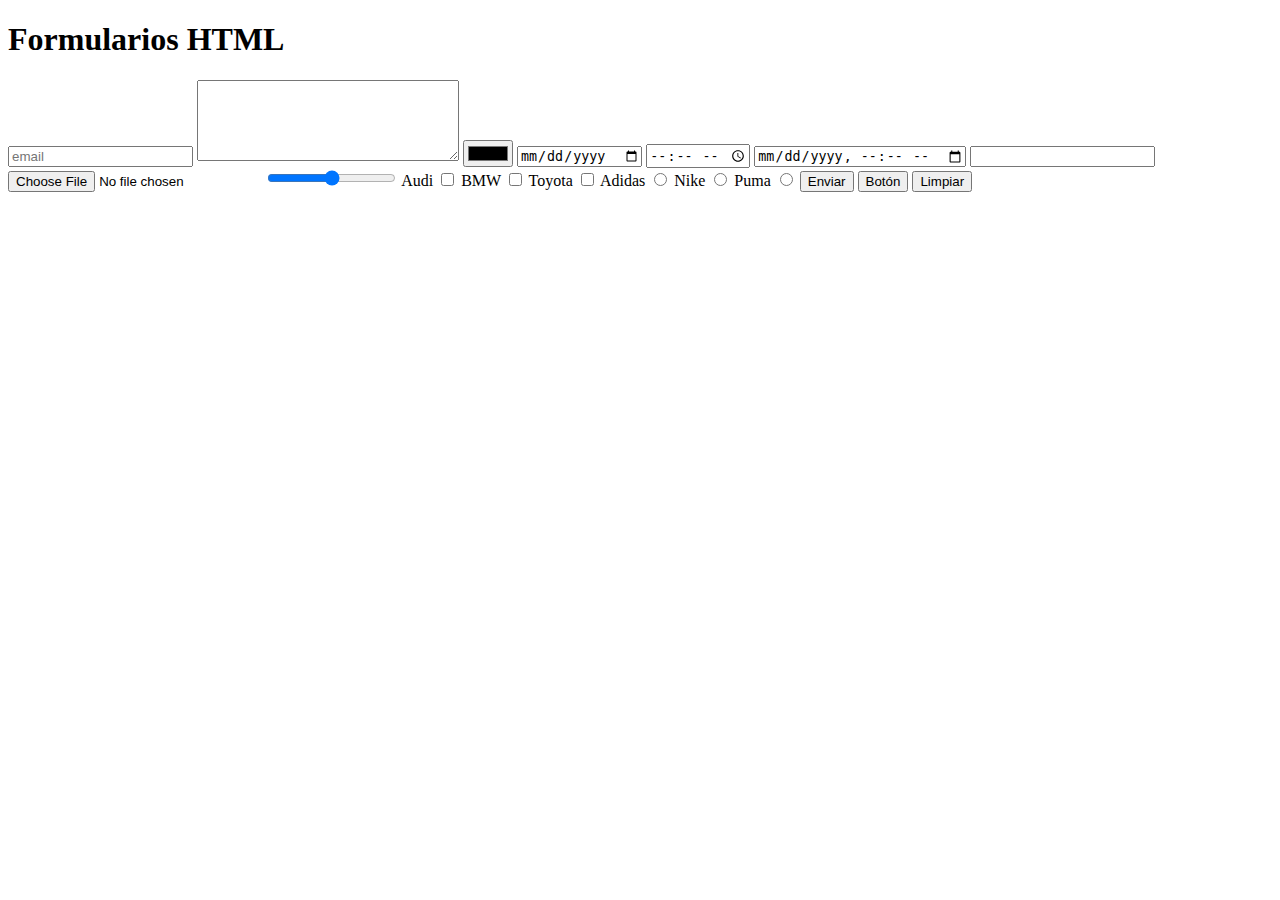
<file: formulario/index.html>
<!DOCTYPE html>
<html lang="en">
<head>
    <meta charset="UTF-8">
    <meta http-equiv="X-UA-Compatible" content="IE=edge">
    <meta name="viewport" content="width=device-width, initial-scale=1.0">
    <title>Document</title>
    <script>
        const msg=()=>{
            window.location.href='https://classroom.google.com'
        }
        const vervalor=()=>{
            document.querySelector('#color')
            alert(color.value)
        }
    </script>
</head>
<body>
    <h1>Formularios HTML</h1>
    <form action="#" method="post">
        <input type="text" name="" id="" placeholder="email">
        <textarea name="" id="" cols="30" rows="5"></textarea>
        <input type="color" name="" id="color" onchange="vervalor()">
        <input type="date" name="" id="">
        <input type="time" name="" id="">
        <input type="datetime-local" name="" id="">
        <input type="password" name="" id="" required>
        <input type="file" name="" id="">
        <input type="range" name="" id="" min="1" max="5" step="0.1">

        <label for="audi">Audi</label>
        <input type="checkbox" name="" id="audi">
        <label for="bmw">BMW</label>
        <input type="checkbox" name="" id="bmw">
        <label for="toyota">Toyota</label>
        <input type="checkbox" name="" id="toyota">

        <label for="adidas">Adidas</label>
        <input type="radio" name="marcas" id="adidas">
        <label for="nike">Nike</label>
        <input type="radio" name="marcas" id="nike">
        <label for="puma">Puma</label>
        <input type="radio" name="marcas" id="puma">

        <input type="submit" value="Enviar"/>
        <input type="button" value="Botón" onclick="msg()">
        <input type="reset" value="Limpiar">
    </form>
    
</body>
</html>
</file>
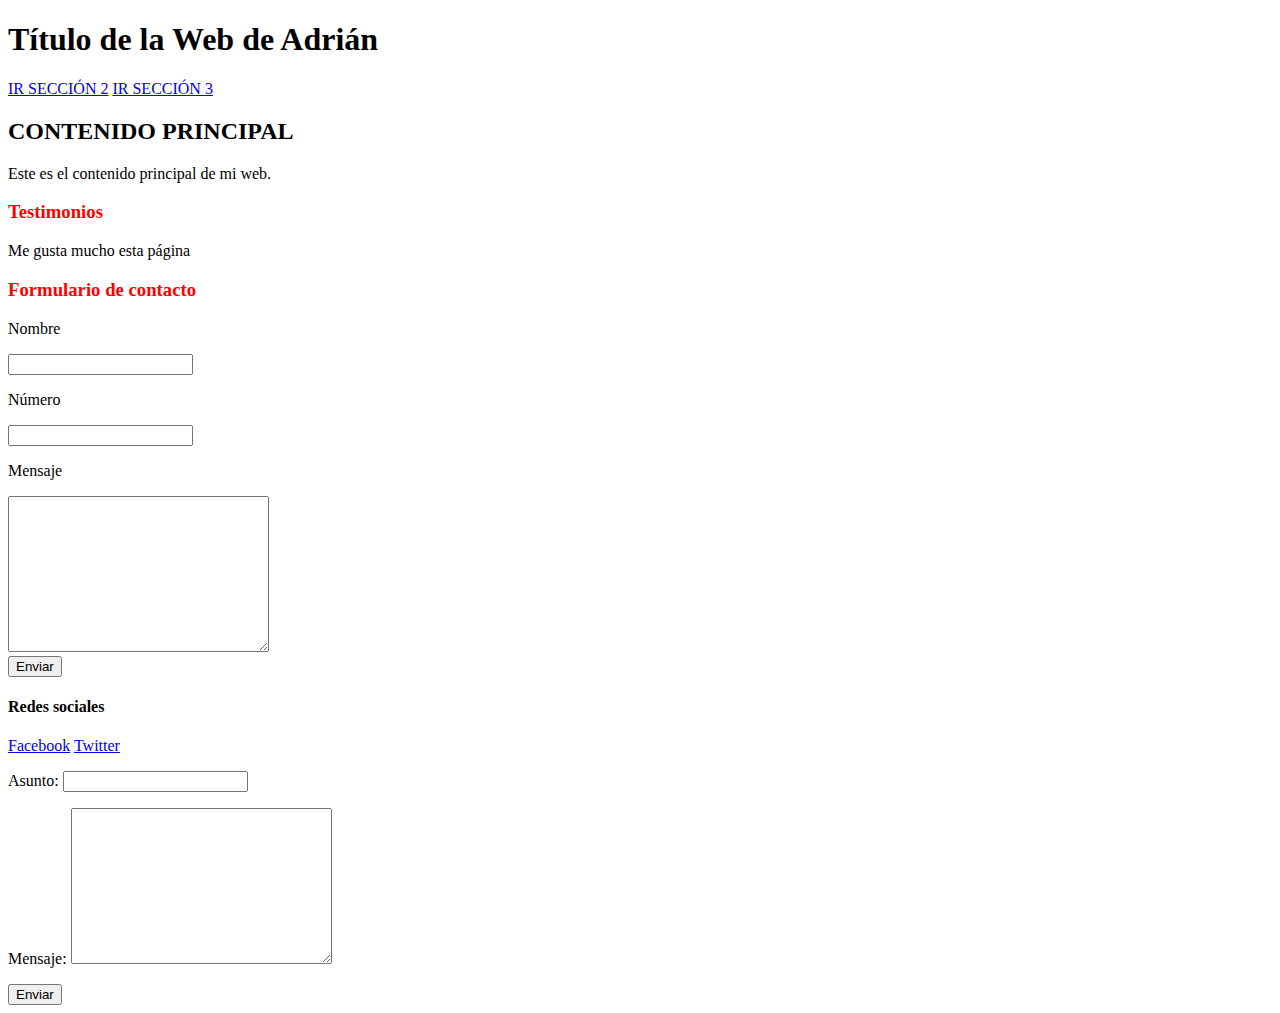
<file: tarea1/index.html>
<!DOCTYPE html>
<html lang="es">
<head>
    <meta charset="UTF-8">
    <meta http-equiv="X-UA-Compatible" content="IE=edge">
    <meta name="viewport" content="width=device-width, initial-scale=1.0">
    <title>Mi página personal</title>
    <link rel="stylesheet" href="index.css">
</head>
<body>
    <h1>Título de la Web de Adrián</h1>
    <nav>
        <a href="page2.html">IR SECCIÓN 2</a>
        <a href="page3.html">IR SECCIÓN 3</a>
    </nav>
    <h2>CONTENIDO PRINCIPAL</h2>
    <p>Este es el contenido principal de mi web.</p>
    <h3>Testimonios</h3>
    <p>Me gusta mucho esta página</p>
    <h3>Formulario de contacto</h3>
    <form action="#">
        <p>Nombre</p>
        <input type="text" name="nombre" id="nombre">
        <p>Número</p>
        <input type="text" name="numero" id="numero">
        <p>Mensaje</p>
        <textarea name="mensaje1" id="mensaje1" cols="30" rows="10"></textarea><br>
        <input type="submit" value="Enviar">
    </form>
    <h4>Redes sociales</h4>
    <a href="https://www.facebook.com/">Facebook</a>
    <a href="https://twitter.com/">Twitter</a>
    <form action="mailto:alumno.76573@ies-azarquiel.es" method="post">
        <p>Asunto: <input type="text" name="asunto" id="asunto"></p>
        <p>Mensaje: <textarea name="mensaje" id="mensaje" cols="30" rows="10"></textarea></p>
        <input type="submit" value="Enviar">
    </form>
</body>
</html>
</file>
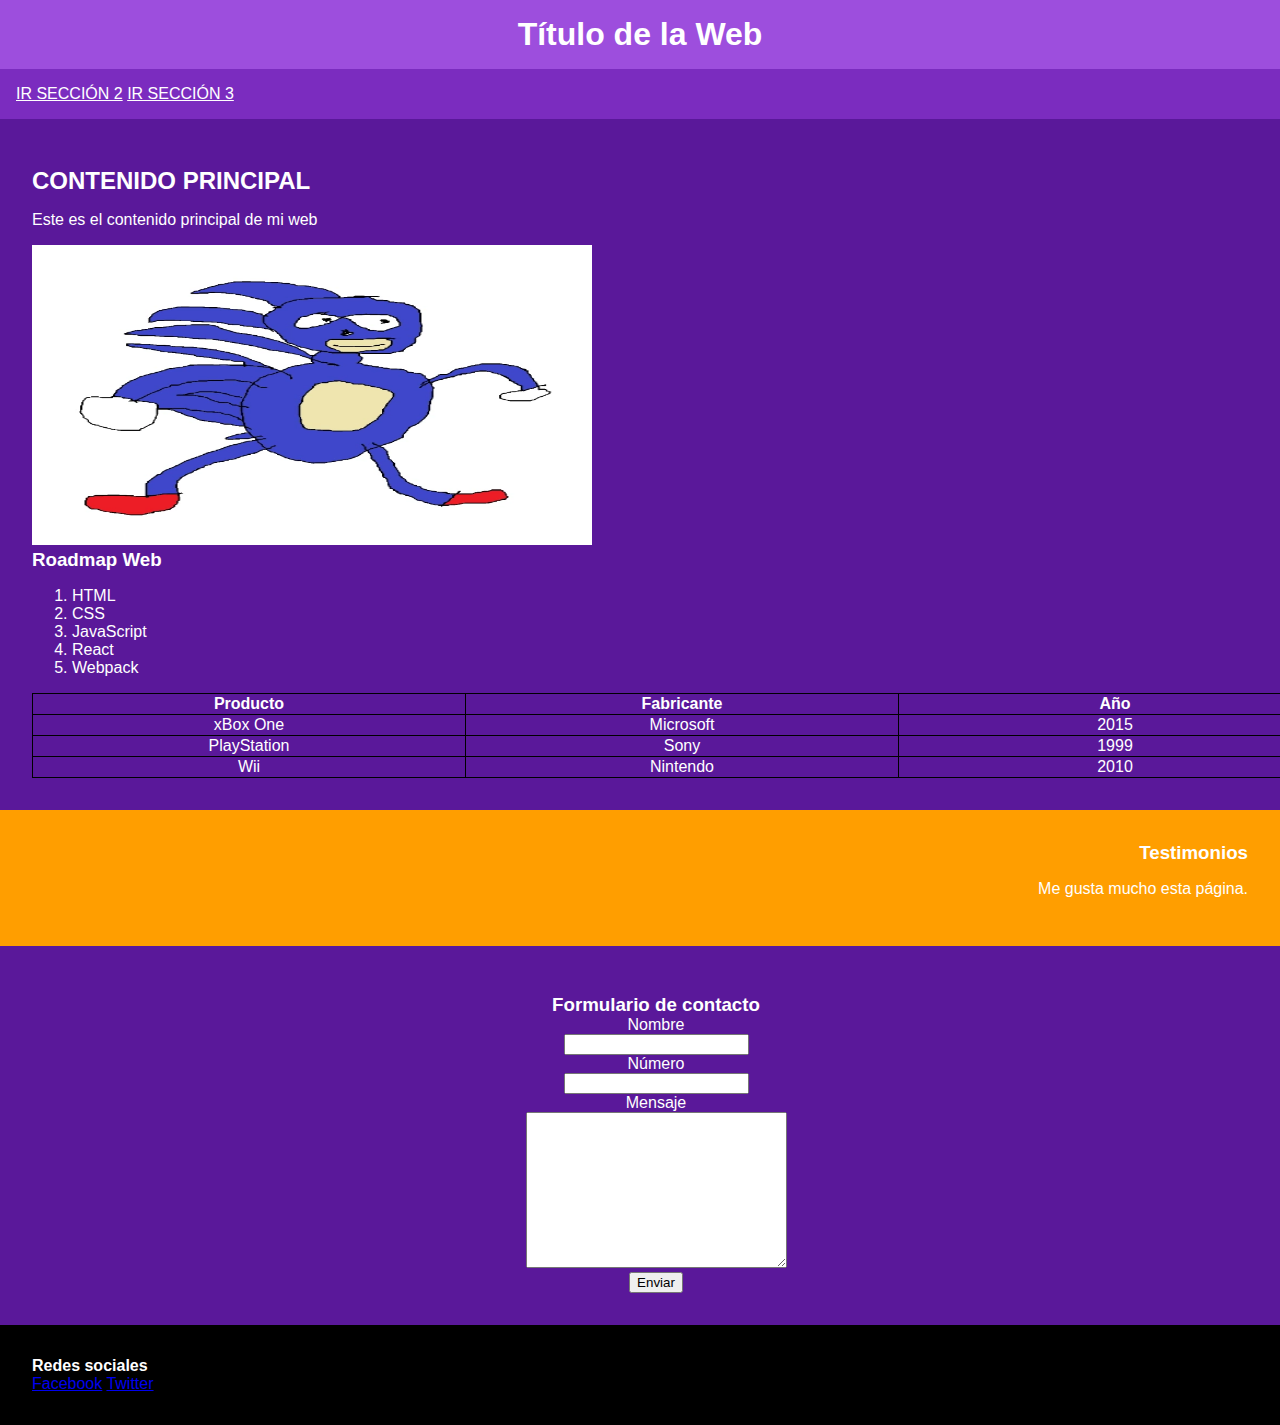
<file: tarea2/index.html>
<!DOCTYPE html>
<html lang="en">

<head>
    <meta charset="UTF-8">
    <meta http-equiv="X-UA-Compatible" content="IE=edge">
    <meta name="viewport" content="width=device-width, initial-scale=1.0">
    <title>Tarea 2</title>
    <link rel="stylesheet" href="index.css">
</head>

<body>
    <h1 class="titulo">Título de la Web</h1>
    <div class="subtitulo">
        <a class="seccion" href="page2.html">IR SECCIÓN 2</a>
        <a class="seccion" href="page3.html">IR SECCIÓN 3</a>
    </div>
    <div class="container">
        <h2>CONTENIDO PRINCIPAL</h2>
        <p>Este es el contenido principal de mi web</p>
        <img src="img/Sanic.webp" alt="Sonic chungo">
        <iframe width="560" height="300" src="https://www.youtube.com/embed/077FEIUdYG4" title="YouTube video player"
            frameborder="0"
            allow="accelerometer; autoplay; clipboard-write; encrypted-media; gyroscope; picture-in-picture"
            allowfullscreen>
        </iframe>
        <h3>Roadmap Web</h3>
        <ol>
            <li>HTML</li>
            <li>CSS</li>
            <li>JavaScript</li>
            <li>React</li>
            <li>Webpack</li>
        </ol>
        <table>
            <tr>
                <th>Producto</th>
                <th>Fabricante</th>
                <th>Año</th>
            </tr>
            <tr>
                <td>xBox One</td>
                <td>Microsoft</td>
                <td>2015</td>
            </tr>
            <tr>
                <td>PlayStation</td>
                <td>Sony</td>
                <td>1999</td>
            </tr>
            <tr>
                <td>Wii</td>
                <td>Nintendo</td>
                <td>2010</td>
            </tr>
        </table>
    </div>
    <div class="container2">
        <h3>Testimonios</h3>
        <p>Me gusta mucho esta página.</p>
    </div>
    <div class="container">
        <form action="#">
            <h3>Formulario de contacto</h3>
            <label for="nombre">Nombre</label><br>
            <input type="text" name="nombre" id="nombre"><br>
            <label for="numero">Número</label><br>
            <input type="tel" name="numero" id="numero"><br>
            <label for="mensaje">Mensaje</label><br>
            <textarea name="mensaje" id="mensaje" cols="30" rows="10"></textarea><br>
            <input type="submit" value="Enviar">
        </form>
    </div>
    <footer>
        <h4>Redes sociales</h4>
        <a href="https://www.facebook.com/">Facebook</a>
        <a href="https://twitter.com/">Twitter</a>
    </footer>
</body>

</html>
</file>
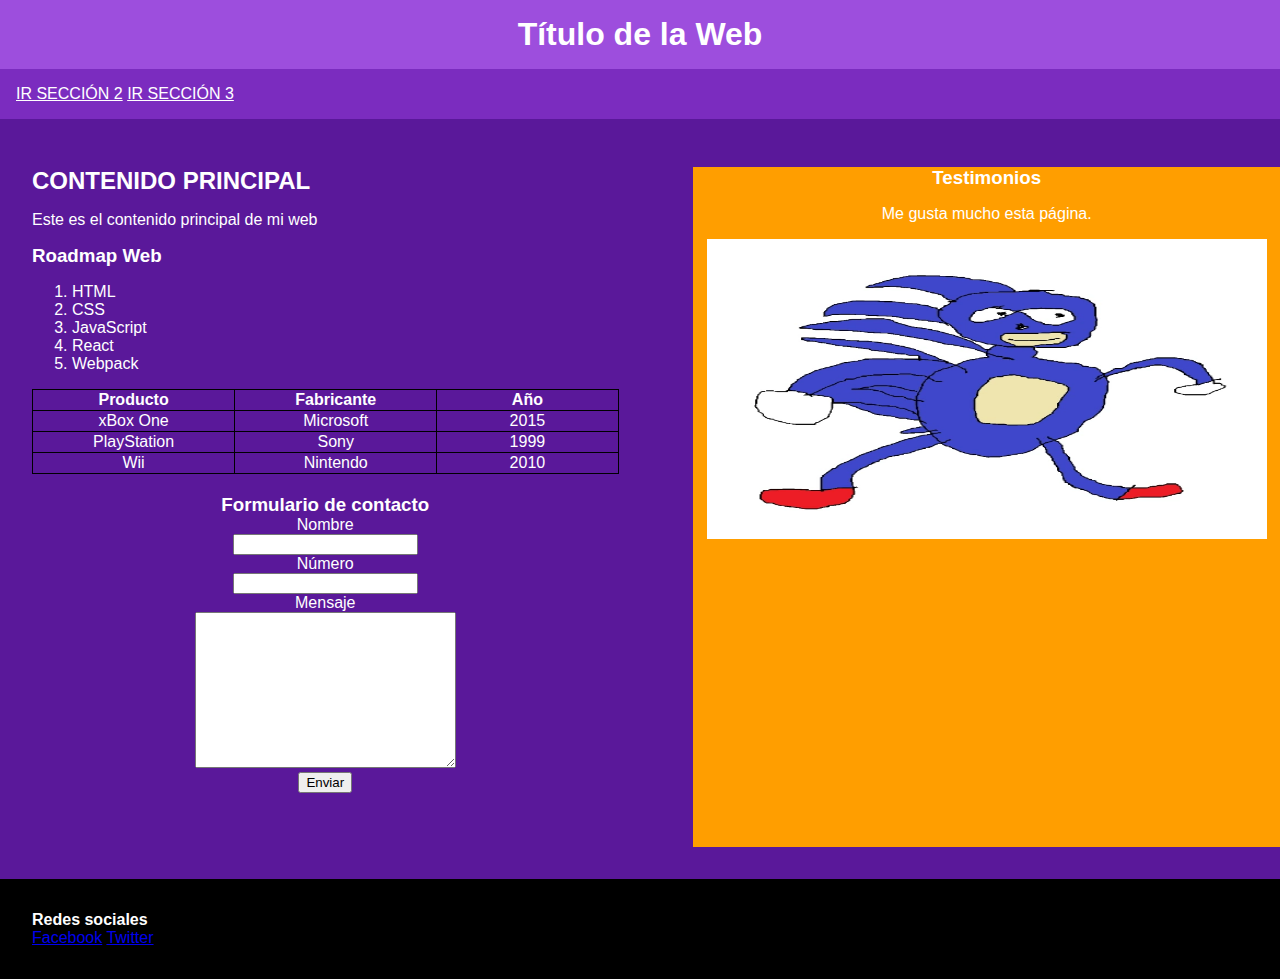
<file: tarea3/index.html>
<!DOCTYPE html>
<html lang="en">

<head>
    <meta charset="UTF-8">
    <meta http-equiv="X-UA-Compatible" content="IE=edge">
    <meta name="viewport" content="width=device-width, initial-scale=1.0">
    <title>Tarea 3</title>
    <link rel="stylesheet" href="index.css">
</head>

<body>
    <header>
        <h1 class="titulo">Título de la Web</h1>
    </header>
    <div class="subtitulo">
        <a class="seccion" href="page2.html">IR SECCIÓN 2</a>
        <a class="seccion" href="page3.html">IR SECCIÓN 3</a>
    </div>
    <div class="container">
        <div class="izquierda">
            <div class="contenido_principal">
                <h2>CONTENIDO PRINCIPAL</h2>
                <p>Este es el contenido principal de mi web</p>
            </div>
            <div class="lista">
                <h3>Roadmap Web</h3>
                <ol>
                    <li>HTML</li>
                    <li>CSS</li>
                    <li>JavaScript</li>
                    <li>React</li>
                    <li>Webpack</li>
                </ol>
            </div>
            <div class="tabla">
                <table>
                    <tr>
                        <th>Producto</th>
                        <th>Fabricante</th>
                        <th>Año</th>
                    </tr>
                    <tr>
                        <td>xBox One</td>
                        <td>Microsoft</td>
                        <td>2015</td>
                    </tr>
                    <tr>
                        <td>PlayStation</td>
                        <td>Sony</td>
                        <td>1999</td>
                    </tr>
                    <tr>
                        <td>Wii</td>
                        <td>Nintendo</td>
                        <td>2010</td>
                    </tr>
                </table>
            </div>
            <div class="formulario">
                <form action="#">
                    <h3>Formulario de contacto</h3>
                    <label for="nombre">Nombre</label><br>
                    <input type="text" name="nombre" id="nombre"><br>
                    <label for="numero">Número</label><br>
                    <input type="tel" name="numero" id="numero"><br>
                    <label for="mensaje">Mensaje</label><br>
                    <textarea name="mensaje" id="mensaje" cols="30" rows="10"></textarea><br>
                    <input type="submit" value="Enviar">
                </form>
            </div>
        </div>
        <div class="derecha">
            <div class="testimonios">
                <h3>Testimonios</h3>
                <p>Me gusta mucho esta página.</p>
                <div class="imagen">
                    <img src="img/Sanic.webp" alt="Sonic chungo">
                </div>
                <div class="video">
                    <iframe width="560" height="300" src="https://www.youtube.com/embed/077FEIUdYG4"
                        title="YouTube video player" frameborder="0"
                        allow="accelerometer; autoplay; clipboard-write; encrypted-media; gyroscope; picture-in-picture"
                        allowfullscreen>
                    </iframe>
                </div>
            </div>
        </div>
    </div>
    <footer>
        <h4>Redes sociales</h4>
        <a href="https://www.facebook.com/">Facebook</a>
        <a href="https://twitter.com/">Twitter</a>
    </footer>
</body>

</html>
</file>
<file: tarea1/index.css>
h3{
    color: red;
}
</file>
<file: tarea2/index.css>
body{
    margin:0;
    padding: 0;
    font-family: Arial, Helvetica, sans-serif;
    color: white;
}
.titulo{
    margin: 0;
    background-color: #9d4edd;
    text-align: center;
    padding: 1rem;
}
.subtitulo{
    background-color: #7b2cbf;
    margin: 0;
    padding: 1rem 0rem 1rem 1rem;
}
.seccion{
    color: white;
}
.container{
    margin: 0;
    background-color: #5a189a;
    padding: 3rem 0rem 2rem 2rem;
}
h2{
    margin: 0;
}
h3{
    margin: 0;
}
img{
    height: 300px;
    width: 560px;
}
table{
    border: 1px solid black;
    border-collapse: collapse;
    width: 1300px;
    margin: 0;
}
td,th{
    border: 1px solid black;
    text-align: center;
    width: 300px;
    margin: 0;
}
.container2{
    margin: 0;
    background-color: #ff9e00;
    text-align: right;
    padding: 2em 2em 2em 0em;
}
form{
    text-align: center;
}
h4{
    margin: 0;
}
footer{
    background-color: black;
    color: white;
    padding: 2em 0 2em 2em;
}
</file>
<file: tarea3/index.css>
body{
    margin:0;
    padding: 0;
    font-family: Arial, Helvetica, sans-serif;
    color: white;
    display: flex;
    flex-direction: column;
}
.titulo{
    margin: 0;
    background-color: #9d4edd;
    display: flex;
    justify-content: center;
    padding: 1rem;
}
.subtitulo{
    background-color: #7b2cbf;
    margin: 0;
    padding: 1rem 0rem 1rem 1rem;
}
.seccion{
    color: white;
}
.container{
    margin: 0;
    background-color: #5a189a;
    padding: 3rem 0rem 2rem 2rem;
    display: flex;
    justify-content: space-between;
}
.izquierda{
    flex-direction: column;
    justify-content: flex-start;
    width: 47%;
}
.derecha{
    flex-direction: column;
    justify-content: flex-end;
    text-align: center;
    width: 47%;
    margin: 0;
    background-color: #ff9e00;
}
.formulario{
    padding: 20px;
}
h2{
    margin: 0;
}
h3{
    margin: 0;
}
img{
    height: 300px;
    width: 560px;
}
table{
    border: 1px solid black;
    border-collapse: collapse;
    margin: 0;
}
td,th{
    border: 1px solid black;
    text-align: center;
    width: 300px;
    margin: 0;
}
.container2{
    
    text-align: right;
    padding: 2em 2em 2em 0em;
}
form{
    text-align: center;
}
h4{
    margin: 0;
}
footer{
    background-color: black;
    color: white;
    padding: 2em 0 2em 2em;
}
</file>
